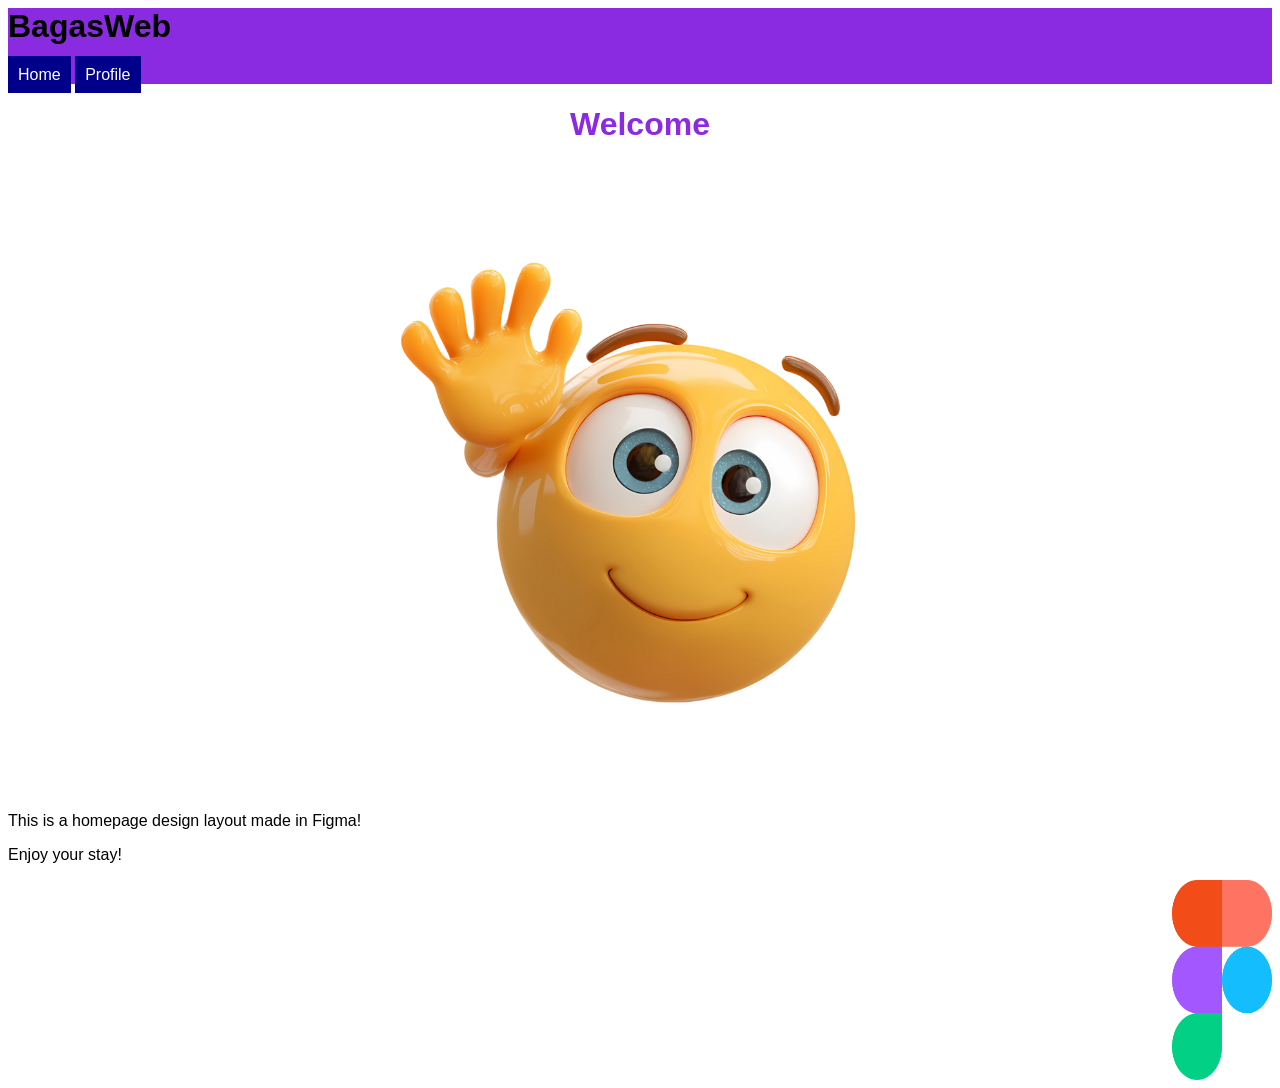
<file: index.html>
<html>
    <head>
        <title>BagasWeb</title>
        <link rel = "stylesheet" href = "style.css"/>
    </head>
    <body>
        <header>
            <h1>BagasWeb</h1>
            <a href = "https://bagas669.github.io/llayout-project/index.html">Home</a>
            <a href = "https://bagas669.github.io/llayout-project/index2.html">Profile</a>
        </header>
        <main>
            <h1>Welcome</h1>
            <img class = "wave" src ="welcome.webp" />
            <p>This is a homepage design layout made in Figma!</p>
            <p>Enjoy your stay!</p>
            <img src = "figma_logo.png" height = "200px" width = "100px"/>
        </main>
    </body>
</html>
</file>
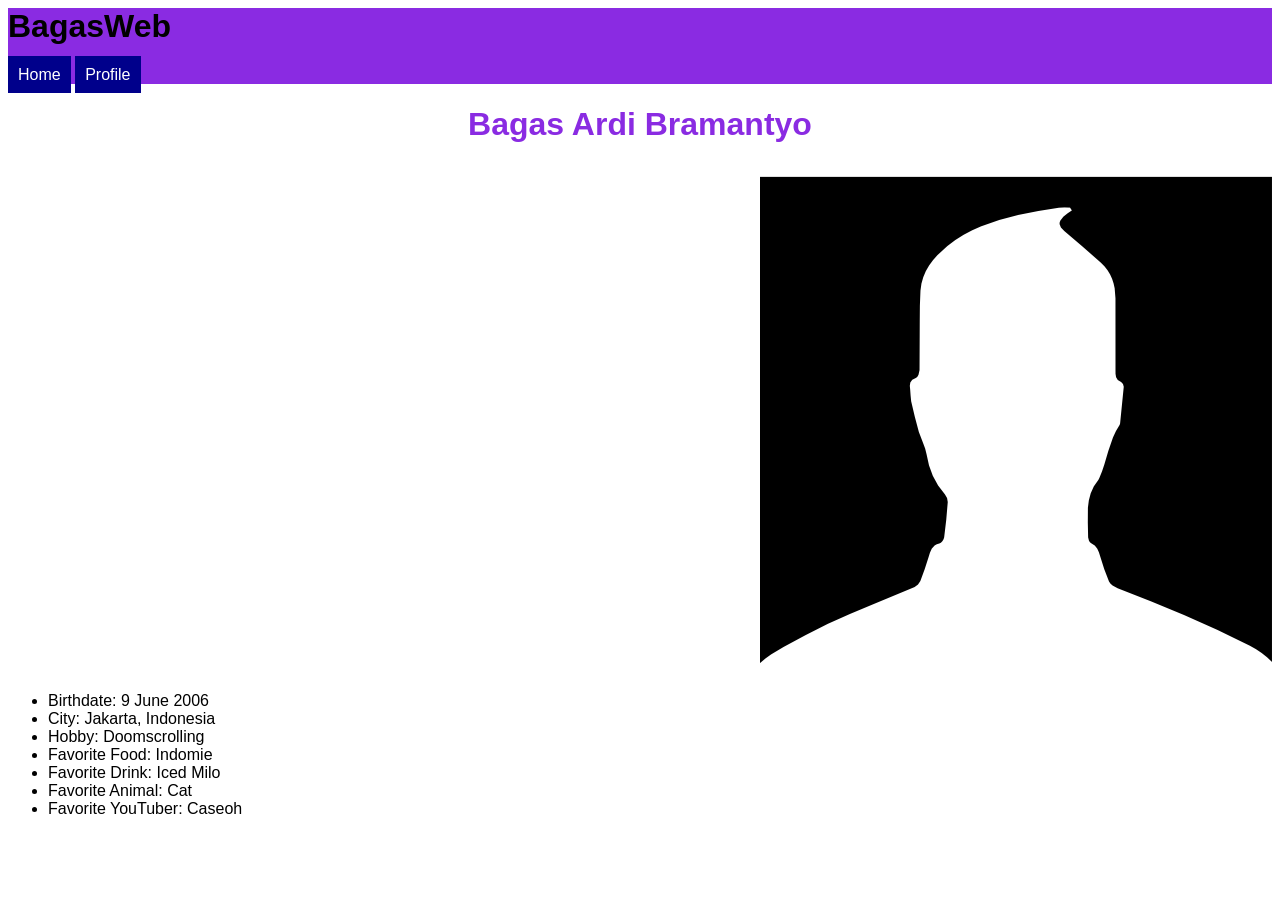
<file: index2.html>
<html>
    <head>
        <title>BagasWeb</title>
        <link rel = "stylesheet" href = "style.css"/>
    </head>
    <body>
        <header>
            <h1>BagasWeb</h1>
            <a href = "https://bagas669.github.io/llayout-project/index.html">Home</a>
            <a href = "https://bagas669.github.io/llayout-project/index2.html">Profile</a>
        </header>
        <main>
            <h1>Bagas Ardi Bramantyo</h1>
            <img class = "profile" src ="profile.png" />
            <ul>
                <li>Birthdate: 9 June 2006</li>
                <li>City: Jakarta, Indonesia</li>
                <li>Hobby: Doomscrolling</li>
                <li>Favorite Food: Indomie</li>
                <li>Favorite Drink: Iced Milo</li>
                <li>Favorite Animal: Cat</li>
                <li>Favorite YouTuber: Caseoh</li>
            </ul>
        </main>
    </body>
</html>
</file>
<file: style.css>
body {
    font-family: sans-serif;
}

header {
    background-color: blueviolet;
    color: black;
}

img {
    display: block;
    margin-left: auto;
    margin-right: 0;
}

main h1, .wave{
    color: blueviolet;
    text-align: center;
    display: block;
    margin-left: auto;
    margin-right: auto;
    width: 50%;
}

header a {
    text-decoration: none;
    background-color: darkblue;
    color: white;
    padding: 10px;
}
</file>
